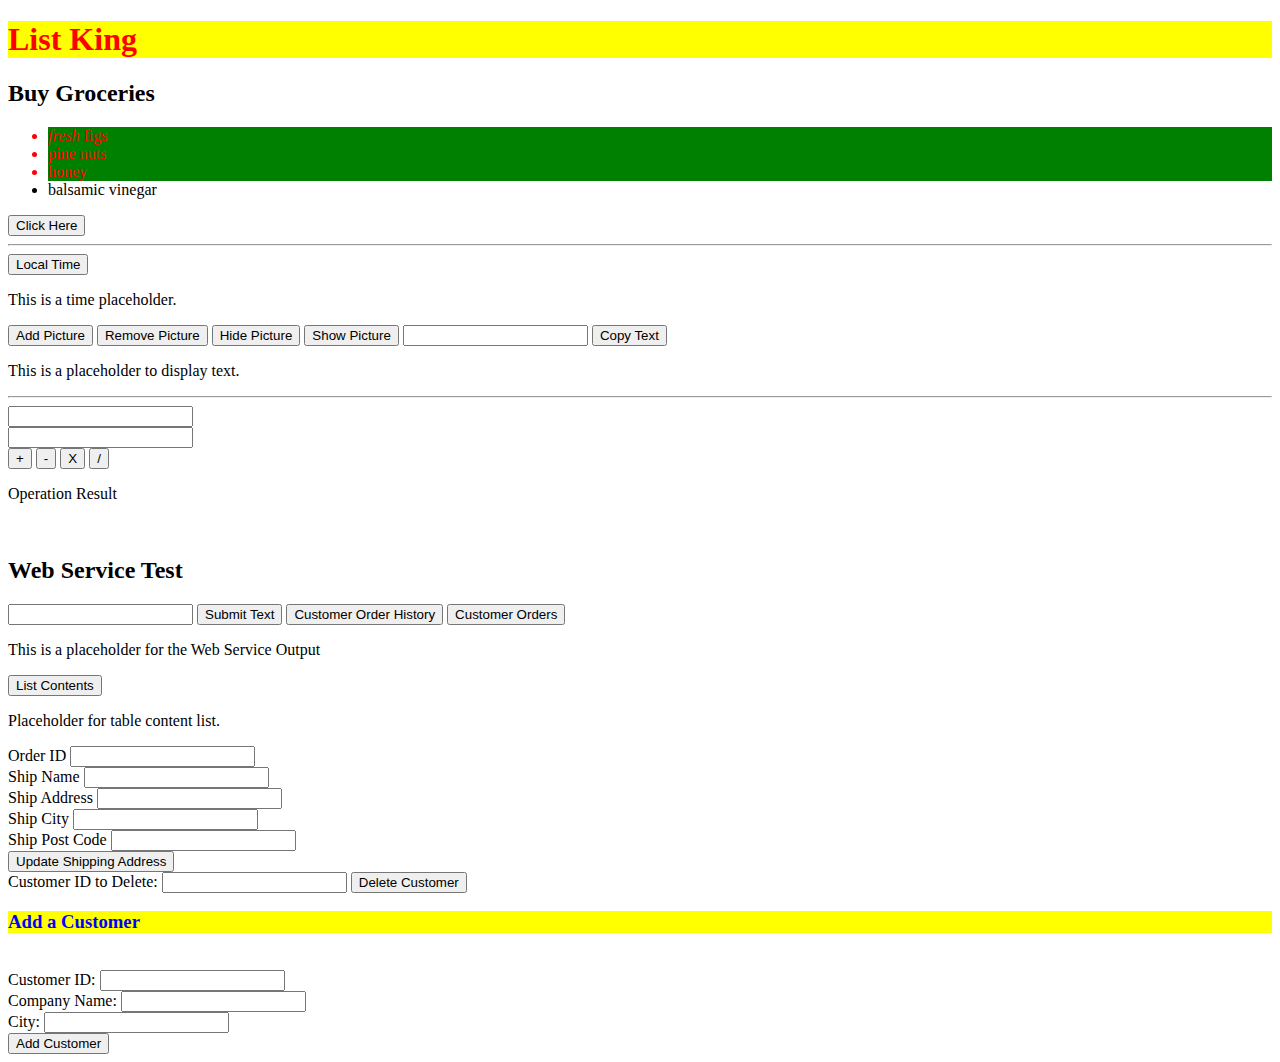
<file: index.html>
<!DOCTYPE html>

<html>
<head>
    <title>Test Page 2</title>
    <link rel="stylesheet" type="text/css" href="styles/teststyle.css" />
    <link rel="icon" type="image/png" href="favicon.png">
    <link rel="shortcut icon" href="favicon.png" />
    <script src="js/testscript2.js"></script>

</head>

<body onload="SayHello()">
 
<h1 id="header">List King</h1>
<h2>Buy Groceries</h2>

<ul>
    <li id-"one" class="hot"><em>fresh</em> figs</li>
    <li id-"two" class="hot">pine nuts</li>
    <li id="three" class="hot">honey</li>
    <li id-"four">balsamic vinegar</li>
</ul>

    
<button onclick="SayHello()">Click Here</button>
<hr>
<button onclick="DisplayTime()">Local Time</button>

<p id = "timeitem"> This is a time placeholder.</p>

<button onclick="AddPicture()">Add Picture</button>
<button onclick="RemovePicture()">Remove Picture</button>
<button onclick="HidePicture()">Hide Picture</button>
<button onclick="ShowPicture()">Show Picture</button>

<img id="picDisplay" height="25%" width="25%">
    

<input type= "text" id="testitem">
<button type="button" onclick="CopyText()">Copy Text</button>
    
<p id= "displayitem">This is a placeholder to display text.</p>
<hr>

<input type="number" id="item1">
<br>
<input type="number" id="item2">
<br>
<button onclick="Add()">+</button>
<button onclick="Subtract()">-</button>
<button onclick="Multiply()">X</button>
<button onclick="Divide()">/</button>
<br>
<p id="result">Operation Result</p>
<br>
    <h2>Web Service Test</h2>
    
<input type="text" id="submission">
    <button onclick="Execute()" id="Submit">Submit Text</button>
    <button onclick="History()" id="CustOrders">Customer Order History</button>
    <button onclick="Orders()" id="orders">Customer Orders</button>
    <br>
        <p id="demo">This is a placeholder for the Web Service Output</p>
        
<button onclick="List()" id="list">List Contents</button>
<br>
<p id="listContents">Placeholder for table content list.</p>

<label>Order ID</label> <input type="number" id="orderID"><br>
<label>Ship Name</label> <input type="text" id="shipName"><br>
<label>Ship Address</label> <input type="text" id="shipAddress"><br>
<label>Ship City</label> <input type="text" id="shipCity"><br>
<label>Ship Post Code</label> <input type="text" id="shipPostcode"><br>
<button onclick="AddressUpdate()" id="update">Update Shipping Address</button>
<br>
<label>Customer ID to Delete: </label><input type="text" id="deleteID">
<button onclick="DeleteCustomer()" id="CustDelete">Delete Customer</button>

<br>
<h3>Add a Customer</h3>
<br>
<label>Customer ID: </label><input type="text" id="customerID"><br>
<label>Company Name: </label><input type="text" id="companyName"><br>
<label>City: </label><input type="text" id="city"><br>
<button onclick="CreateCustomer()" id="CreateCust">Add Customer</button>


</body>
</html>
</file>
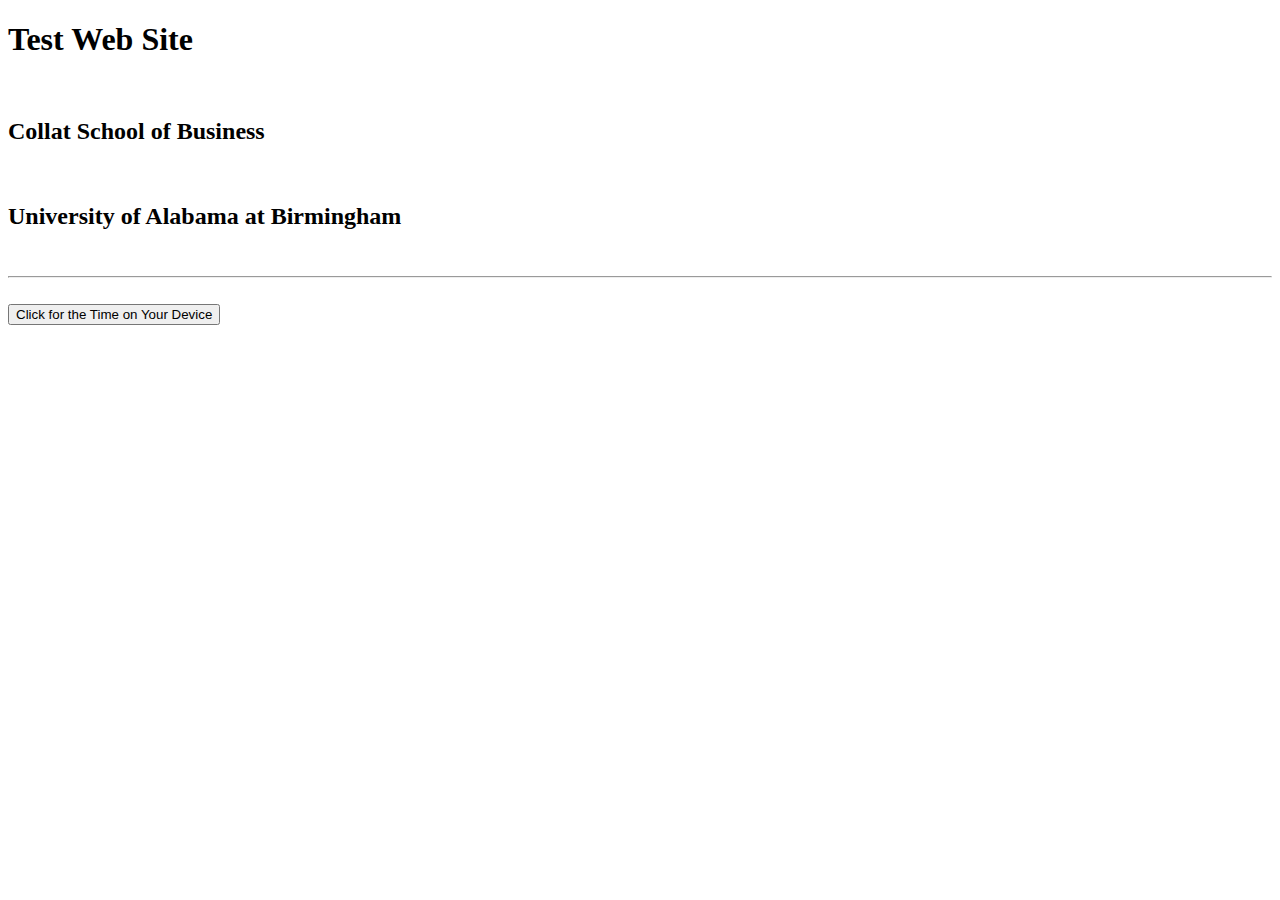
<file: default.html>
<!DOCTYPE html>

<html>
<head>
    <title>Information Systems Test Site</title>
    <script>
        function ClientTime()
        {
            now = new Date();
            document.getElementById("TimeDisplay").innerHTML = now.toString();
        }
    </script>
</head>

<body>
<h1 >Test Web Site</h1>
<br>
<h2>Collat School of Business</h2>
<br>
<h2>University of Alabama at Birmingham</h2>
<br>
<hr>
<br>
<button onclick="ClientTime()">Click for the Time on Your Device</button>
<p id="TimeDisplay"></p>


</body>
</html>
</file>
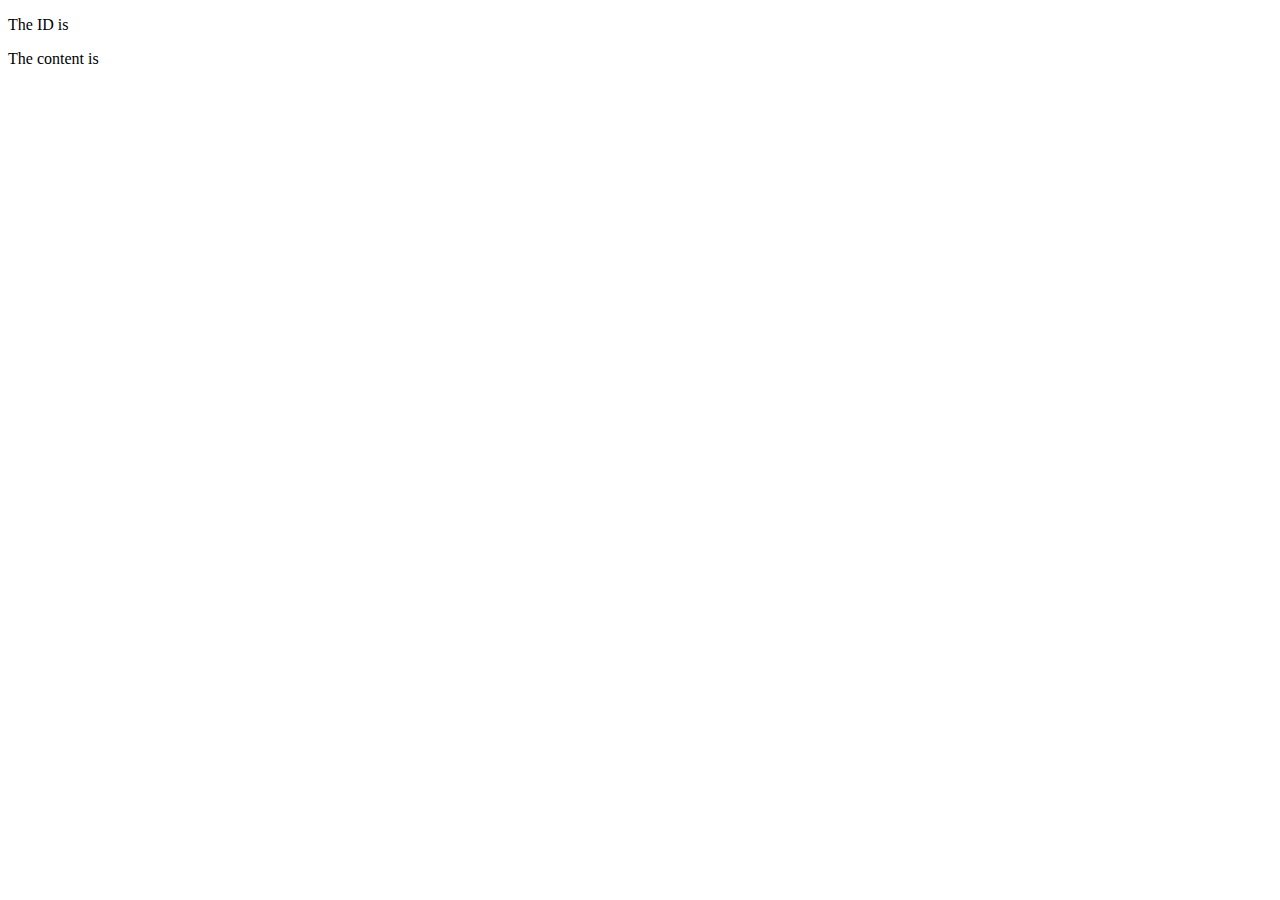
<file: index1.html>
<!DOCTYPE html>

<html>
<head>
    <title>Hello jQuery</title>
    <script src="https://ajax.googleapis.com/ajax/libs/jquery/1.10.2/jquery.min.js"></script>
    <script src="js/hello.js"></script>
</head>

<body>

<div>
    <p class="greeting-id">The ID is </p>
    <p class="greeting-content">The content is </p>
</div>

</body>
</html>
</file>
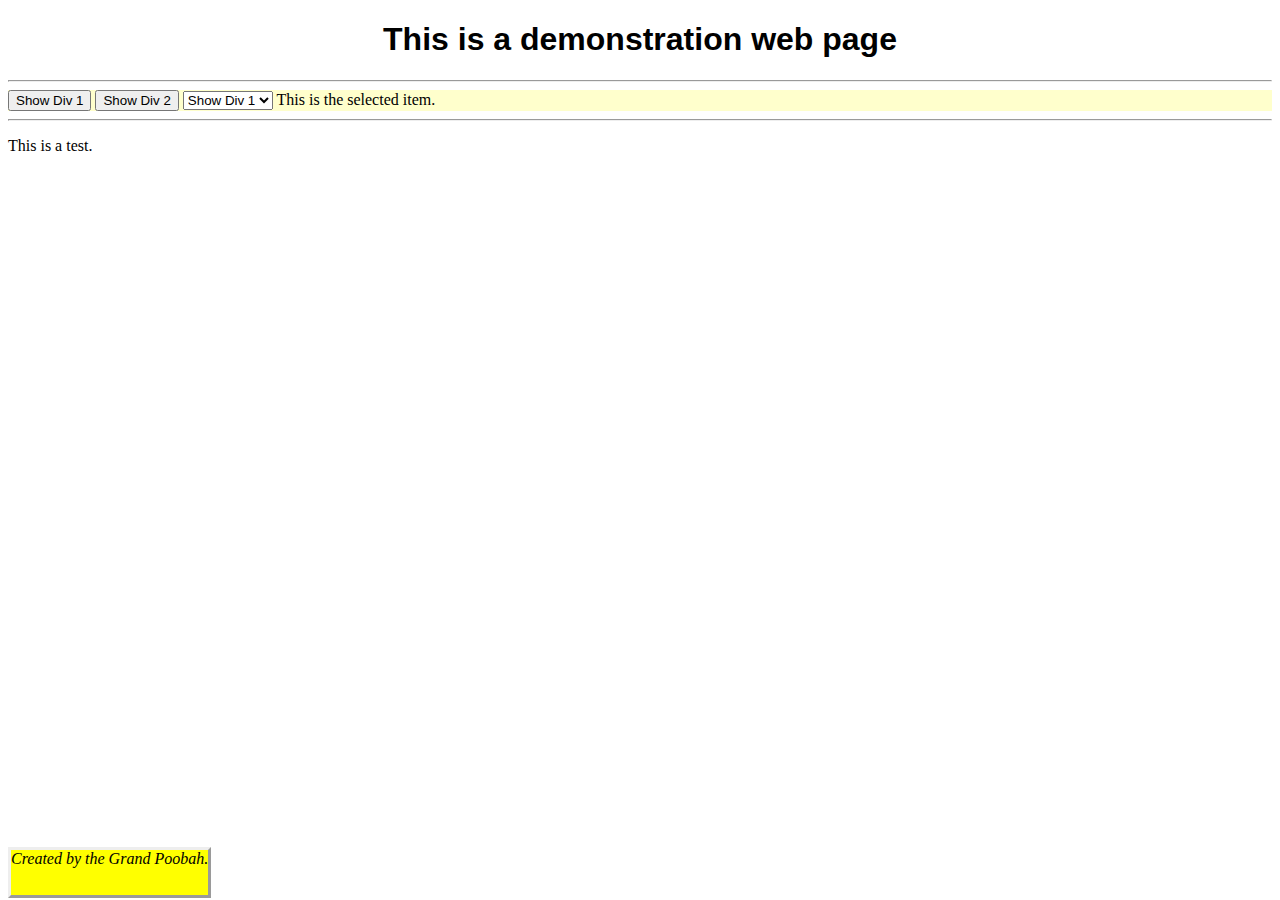
<file: index4.html>
<!DOCTYPE html>

<html>
<head>
    <title>Demonstration Web Page</title>
    <link rel="stylesheet" type="text/css" href="styles/DemoStyle.css" />
    <script>
        function ShowDiv1()
        {
            var clear = document.getElementById("Div1");
            clear.style.visibility = "visible";
            document.getElementById("Div2").style.visibility = "hidden";
        }
        
        function HideDiv1()
        {
            var clear = document.getElementById("Div1");
            clear.style.visibility = "hidden";
            document.getElementById("Div2").style.visibility = "visible";
        }
        function Init()
        {
            document.getElementById("Div1").style.visibility = "hidden";
            document.getElementById("Div2").style.visibility = "hidden";
        }
    function List()
        {
            var xmlhttp = new XMLHttpRequest();
            var url = "http://bus-pluto.ad.uab.edu/jsonwebservice/service1.svc/getAllCustomers";
             
            xmlhttp.onreadystatechange = function() {
                if (xmlhttp.readyState == 4 && xmlhttp.status == 200) {
                    var output = JSON.parse(xmlhttp.responseText);
                    GenerateOutput(output);
                }
            }
            xmlhttp.open("GET", url, true);
            xmlhttp.send();
            
            function GenerateOutput(result)
            {
            var display = "<table><tr><th>City</th><th>Company Name</th><th>Customer ID</th></tr>";
            var count = 0;
            for(count = 0; count < result.GetAllCustomersResult.length; count ++)
            {
                display += "<tr><td>" + result.GetAllCustomersResult[count].City + "</td><td>" + result.GetAllCustomersResult[count].CompanyName + "</td><td>" + result.GetAllCustomersResult[count].CustomerID + "</td></tr>";
            }
            display += "</table>";
            document.getElementById("listContents").innerHTML = display;
            }
        }
        function MenuSelection()
        {
            var selection = document.getElementById("menulist").value;
            document.getElementById("selected").innerHTML = selection;
            
            if (selection == "Show Div 1")
            {
                ShowDiv1();
            }
            else if (selection == "Show Div 2")
            {
                HideDiv1();
            }
        }
    </script>
</head>

<body onload="Init()">
    <header><h1>This is a demonstration web page</h1></header>
    <hr>
        <section id="menu">
            <button onclick="ShowDiv1()" id="div1show">Show Div 1</button>
            <button onclick="HideDiv1()" id="div1hide">Show Div 2</button>
            <select onchange="MenuSelection()" id="menulist">
                <option>Show Div 1</option>
                <option>Show Div 2</option>
            </select>
            <label id="selected"> This is the selected item.</label>
        </section>
        
        <hr>
        <section id="Div1" class="one">
          <h2>Demonstration Picture</h2>
          <img src="images/bluemarble.jpg">
        </section>
        <section id="Div2" class="two">
            <h2>Demonstration Content</h2>
            <p>This is the time for all good men to come to the aid of their country.</p>
            <br>
            <button onclick="List()" id="list">List Contents</button>
            <br>
            <p id="listContents">Placeholder for table content list.</p>

        </section>
    <p>This is a test.</p>
    <footer>Created by the Grand Poobah.</footer>
    
    



</body>
</html>
</file>
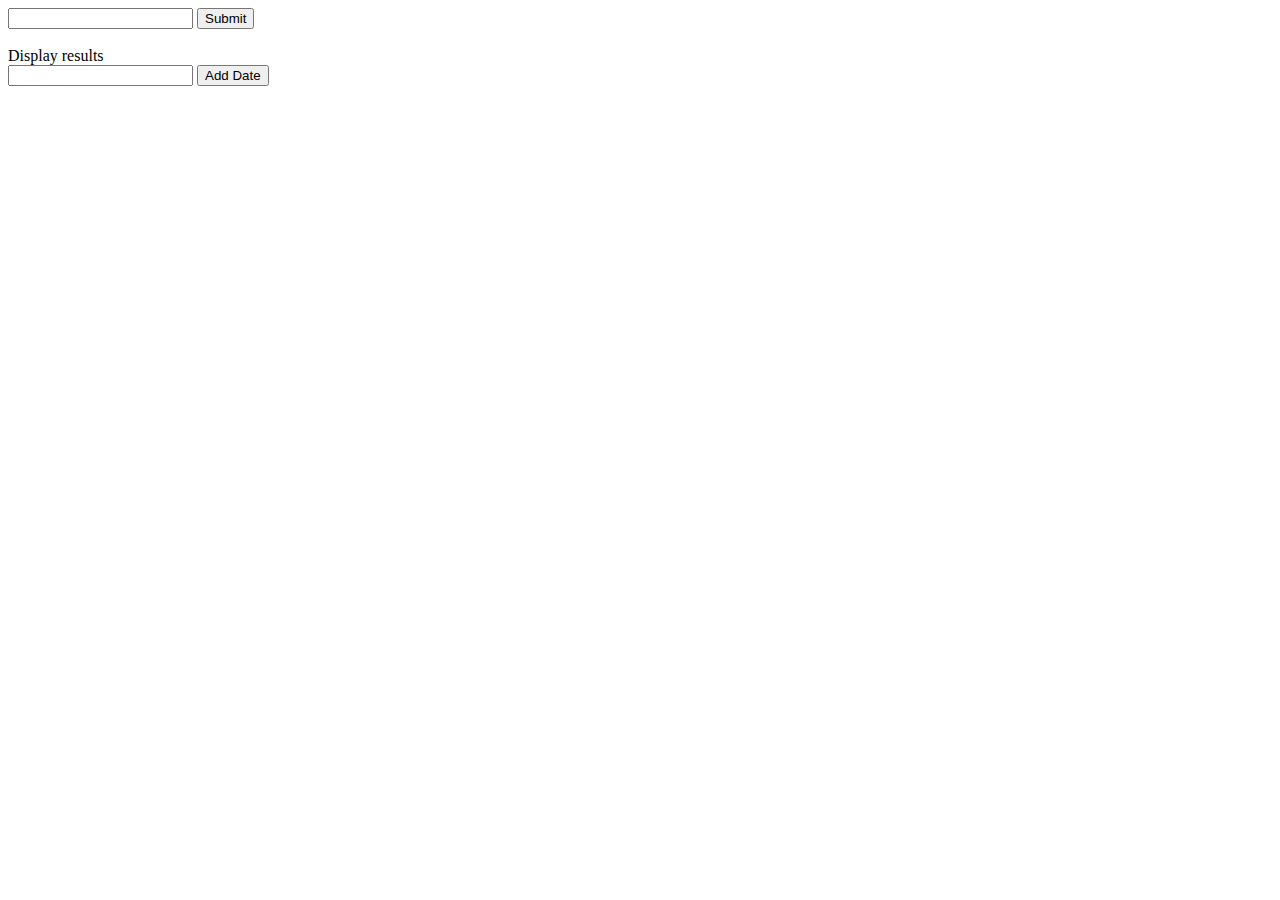
<file: indexold3.html>
<!DOCTYPE html>

<html>
<head>
    <title>Date Test Page</title>
    <script>
     function DateSelect()
     {
        var selecteddate = document.getElementById("selecteddate").value;
        document.getElementById("display").innerHTML = selecteddate;
     }
     function AddDate()
     {
        var now = new Date(document.getElementById("selecteddate").value);
        var interval = Number(document.getElementById("dayinterval").value);
        document.getElementById("display").innerHTML = now.toDateString(now.setDate(now.getDate() + interval +1));
     }
     function DaySelect()
     {
        document.getElementById("selecteddays").value = document.getElementById("dayinterval").value;
     }
    </script>
</head>

<body>
    <form>
        <input type="text" id="selecteddate" title="xx/xx/xxx Date" pattern="^(((0[1-9]|1[012])/(0[1-9]|1\d|2[0-8])|(0[13456789]|1[012])/(29|30)|(0[13578]|1[02])/31)/[2-9]\d{3}|02/29/(([2-9]\d)(0[48]|[2468][048]|[13579][26])|(([2468][048]|[3579][26])00)))$">
        <input type="submit" onclick="DateSelect()">
    </form>
    
    

    <br>
    <label id="display">Display results</label>
    <br>
    <input type="number" id="dayinterval">
    <button onclick="AddDate()">Add Date</button>

</body>
</html>
</file>
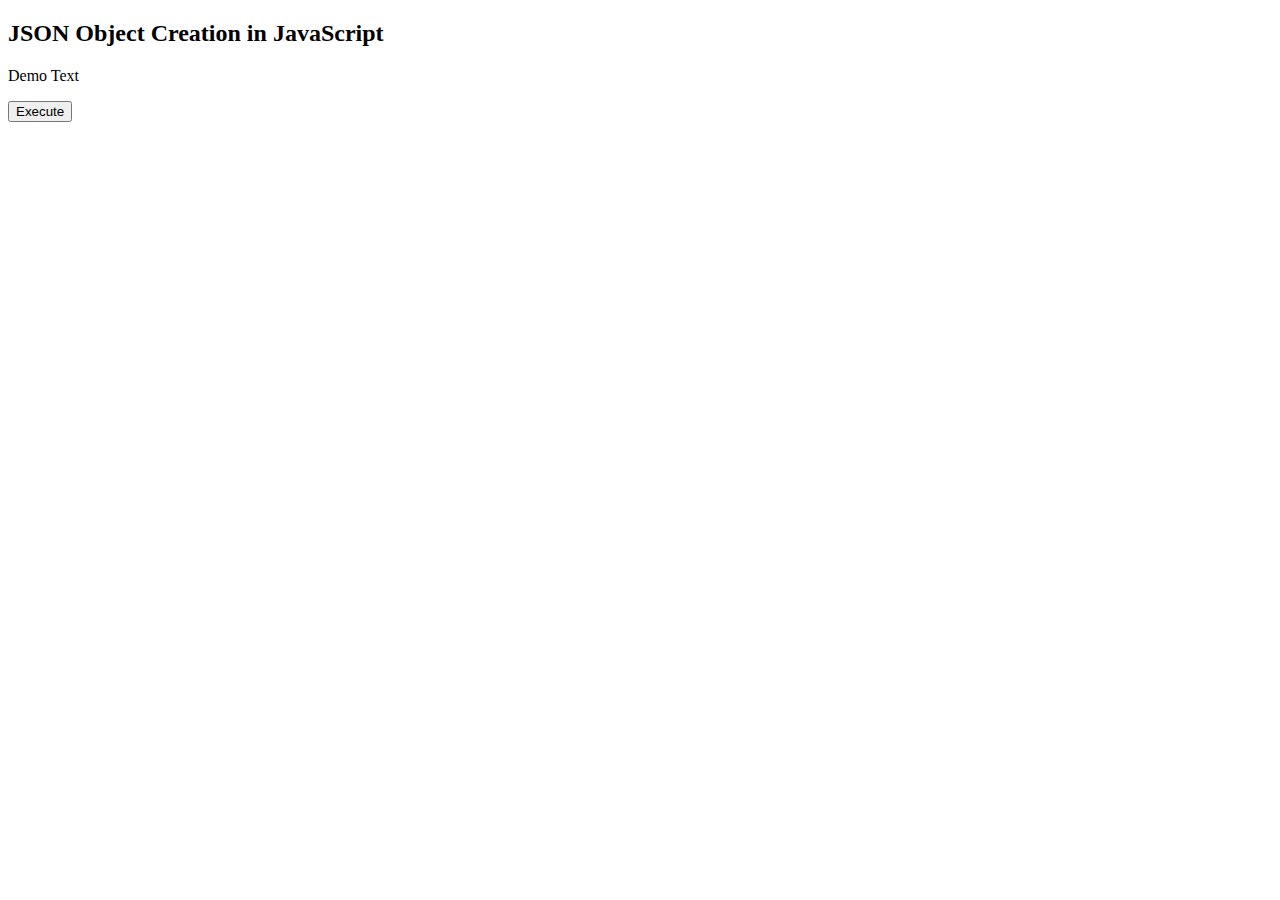
<file: JOSNTest.html>
<!DOCTYPE html>

<html>
<head>
    <title>JSON Test Page</title>
    <script>
        function Execute()
        {
            var xmlhttp = new XMLHttpRequest();
            var url = "http://138.26.83.181/jsonwebservice/service1.svc/getdata/13";
            
            xmlhttp.onreadystatechange = function() {
                if (xmlhttp.readyState == 4 && xmlhttp.status == 200) {
                    var output = JSON.parse(xmlhttp.responseText);
                    document.getElementById("demo").innerHTML = output.GetDataResult;
                }
            }
            xmlhttp.open("GET", url, true);
            xmlhttp.send();
            
          
        }
        
    </script>
</head>

<body>
    
    <h2>JSON Object Creation in JavaScript</h2>
    
    <p id="demo">Demo Text</p>
    
   <button onclick="Execute()">Execute</button> 



</body>
</html>
</file>
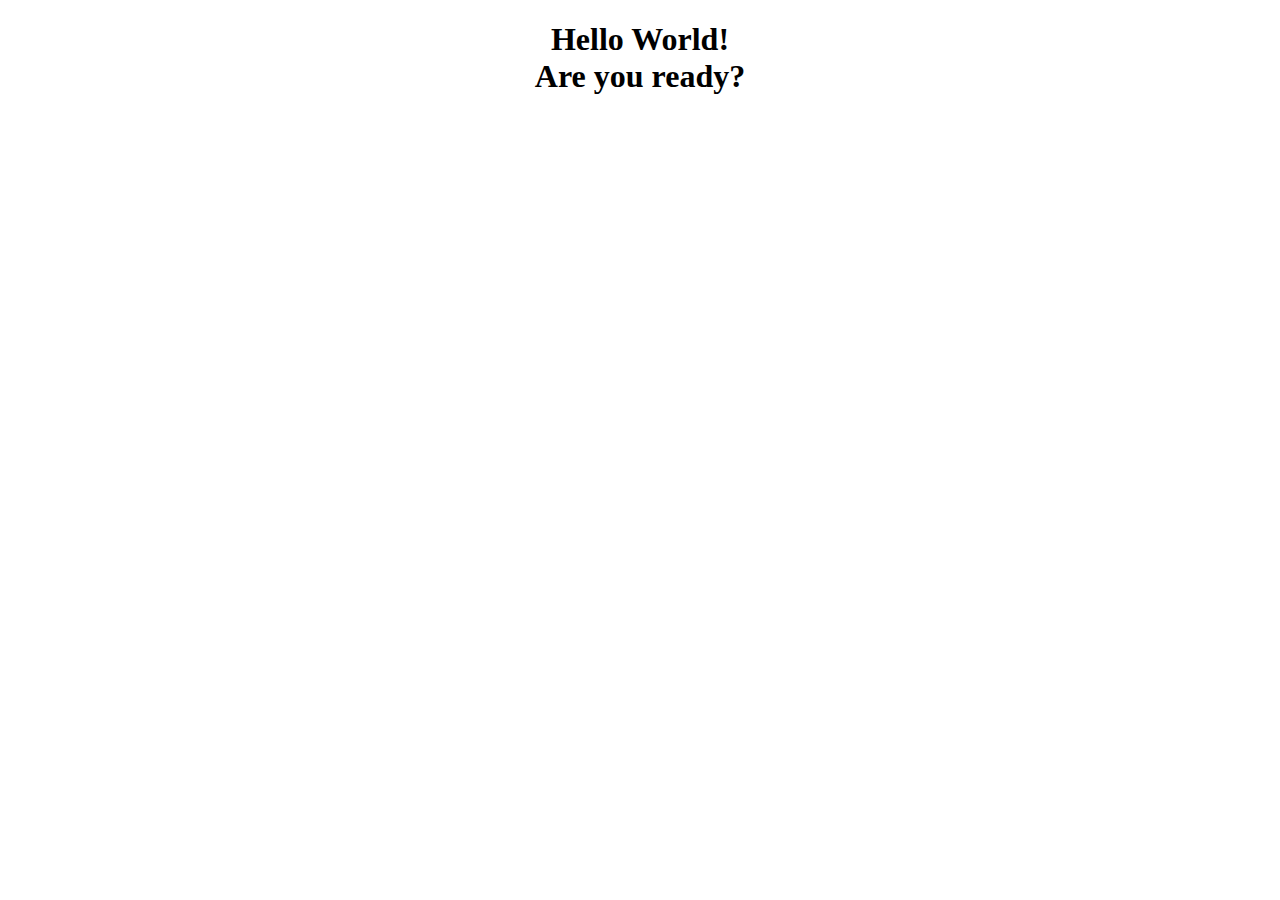
<file: jqueryeample.html>
<!DOCTYPE html>

<html>
<head>
    <title>Hello World!</title>
    <script src="http://ajax.googleapis.com/ajax/libs/jquery/2.1.1/jquery.min.js" type="text/javascript">
        
    </script>
    
    <script type="text/javascript">
        $(document).ready(function()
                          { console.log("Yes, I am ready!");
                          });
    </script>
</head>

<body>
    <h1 style="text-align: center">Hello World! <br/>Are you ready?</h1>


</body>
</html>
</file>
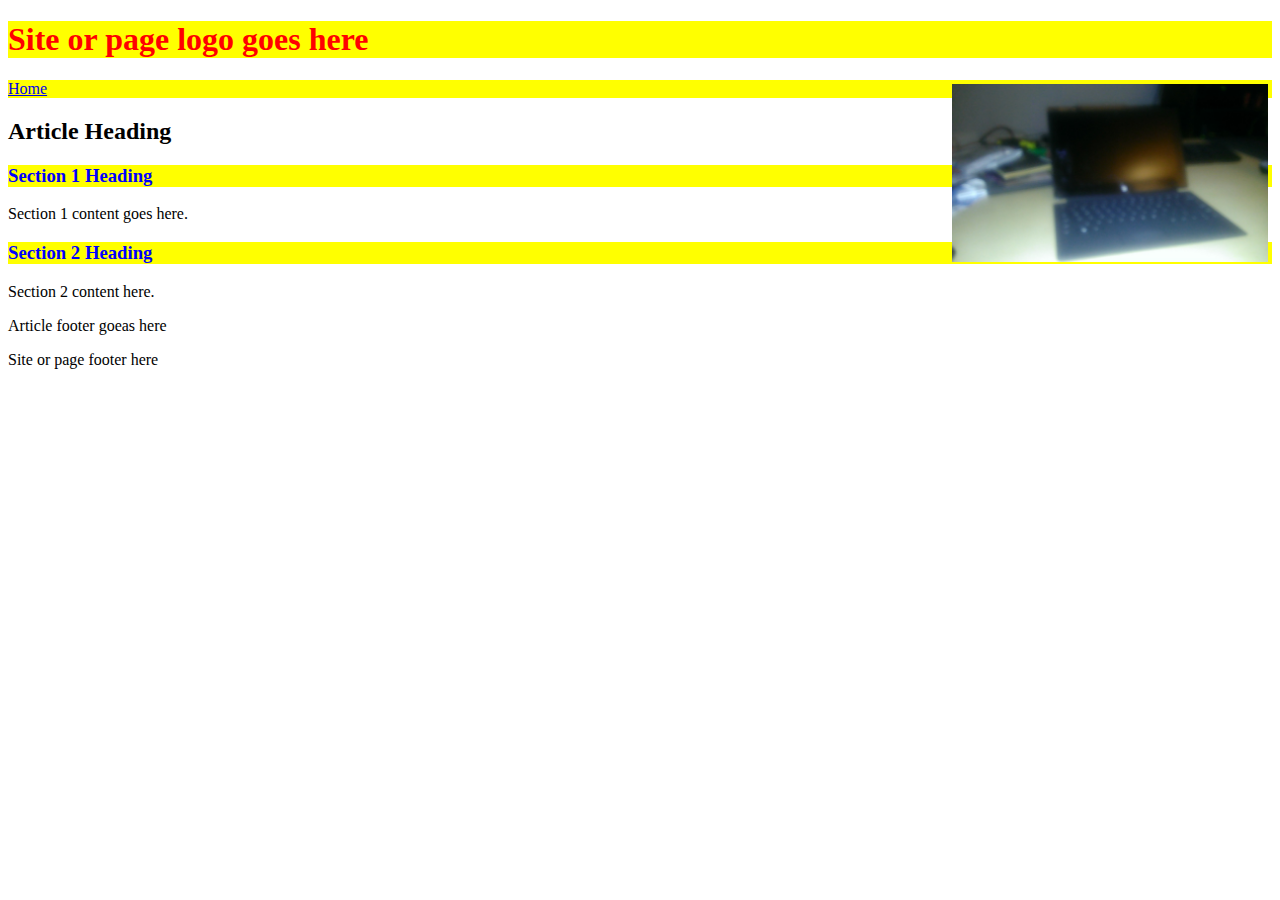
<file: Semantic_Test.html>
<!DOCTYPE html>

<html>
<head>
    <title>Semantic Example</title>
    <link rel="stylesheet" type="text/css" href="styles/teststyle.css" />
</head>

<body>
    <header>
        <h1>Site or page logo goes here</h1>
        <img src="images/sample.jpg" height="25%" width="25%">
    </header>

    <nav>
       <a href="index.html">Home</a>
    </nav>

    <article>
        <header>
            <h2>Article Heading</h2>
        </header>
    
    
    <section>
        <header>
            <h3>Section 1 Heading</h3>
        </header>
        <p>Section 1 content goes here.</p>
    </section>
    <section>
        <header>
            <h3>Section 2 Heading</h3>
        </header>
        <p>Section 2 content here.</p>
    </section>
    <footer>
        <p>Article footer goeas here</p>
    </footer>
</article>
    <footer>
        Site or page footer here
    </footer>
</body>
</html>
</file>
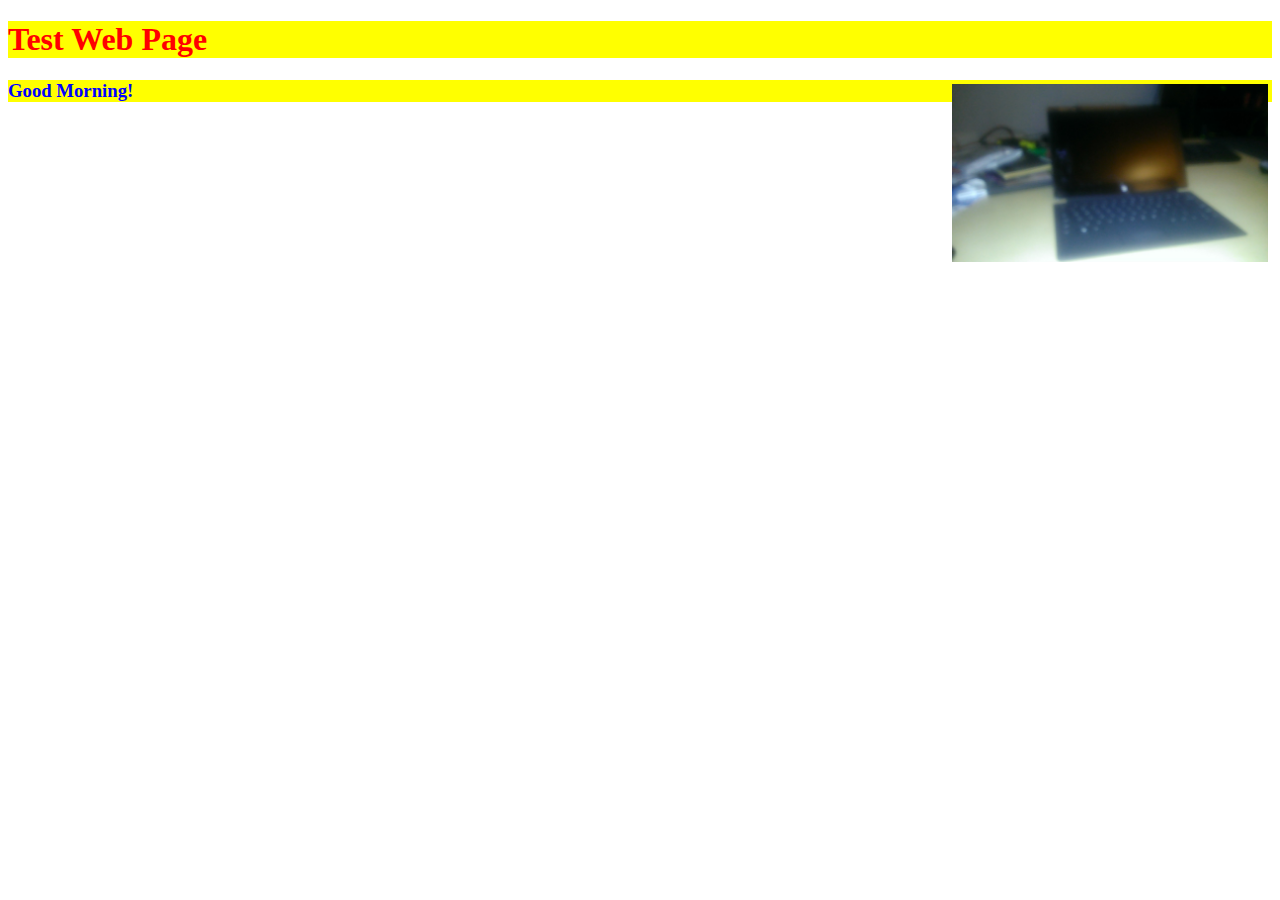
<file: TestPage.html>
<!DOCTYPE html>

<html>
<head>
    <title>HTML Test Page</title>
    <link rel="stylesheet" type="text/css" href="styles/teststyle.css" />
</head>

<body>
    <h1>Test Web Page</h1>
    
    <img src="images/sample.jpg" height="25%" width="25%">

    <script src="js/testscript.js"></script>
    
    

</body>
</html>
</file>
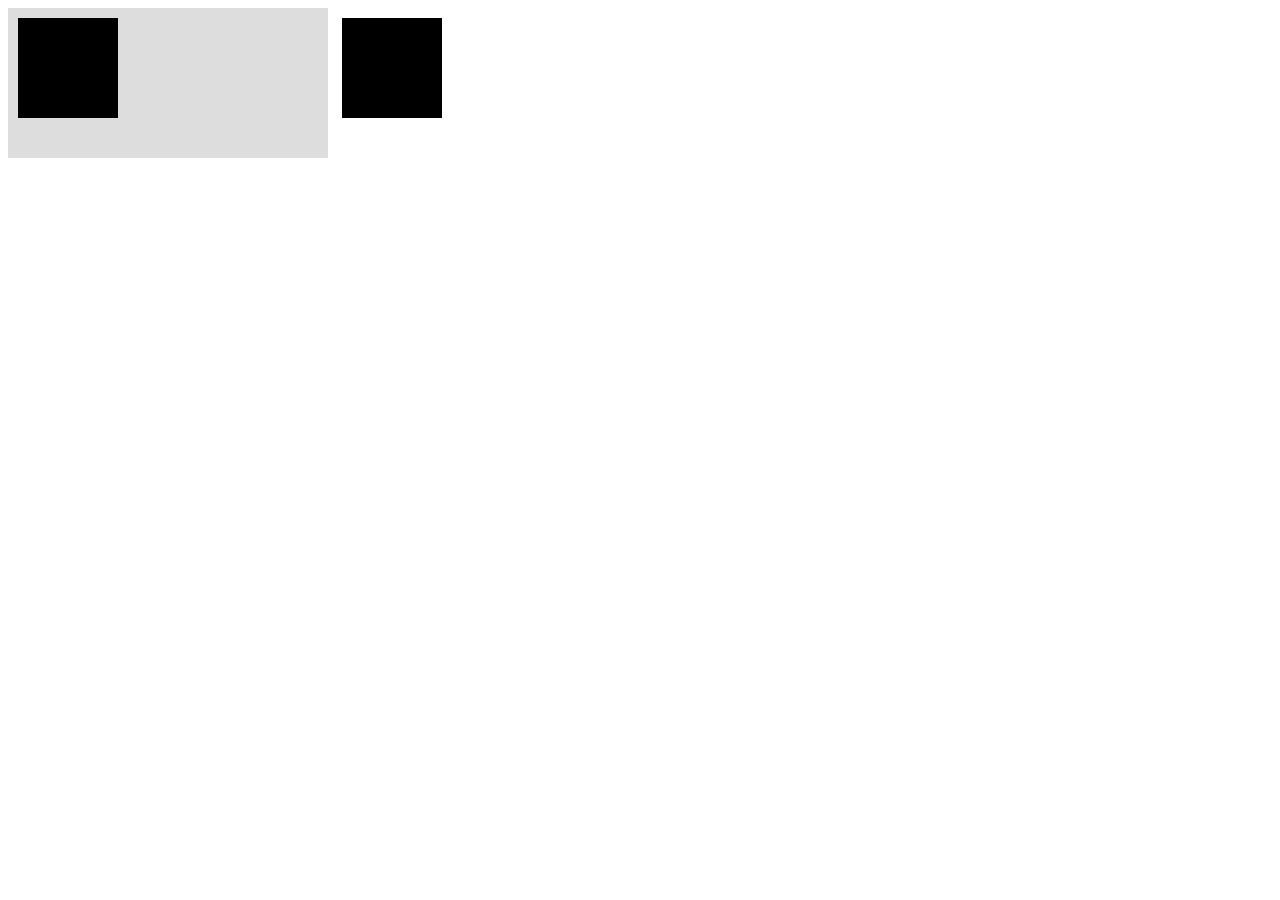
<file: todataurl.html>
<!DOCTYPE html>

<html>
<head>
    <title>toDataURl() Example</title>
</head>

<body>
    <canvas id='example' width='320' heig='240'>
        <h1>HTML5 Canvas</h1>
        This web page uses the HTML5 canvaas element, which is available
        on most modern browsers.  If you wish to view this page at its
        best please upgrade your browser to the most recent version.
    </canvas>
    
    <img id='image' />
    
    <script>
        canvas = document.getElementById('example');
        canvas.style.background = '#ddd';
        
        context = canvas.getContext('2d');
        context.fillRect(10,10,100,100);
        
        image = document.getElementById('image');
        image.src = canvas.toDataURL();
    </script>

</body>
</html>
</file>
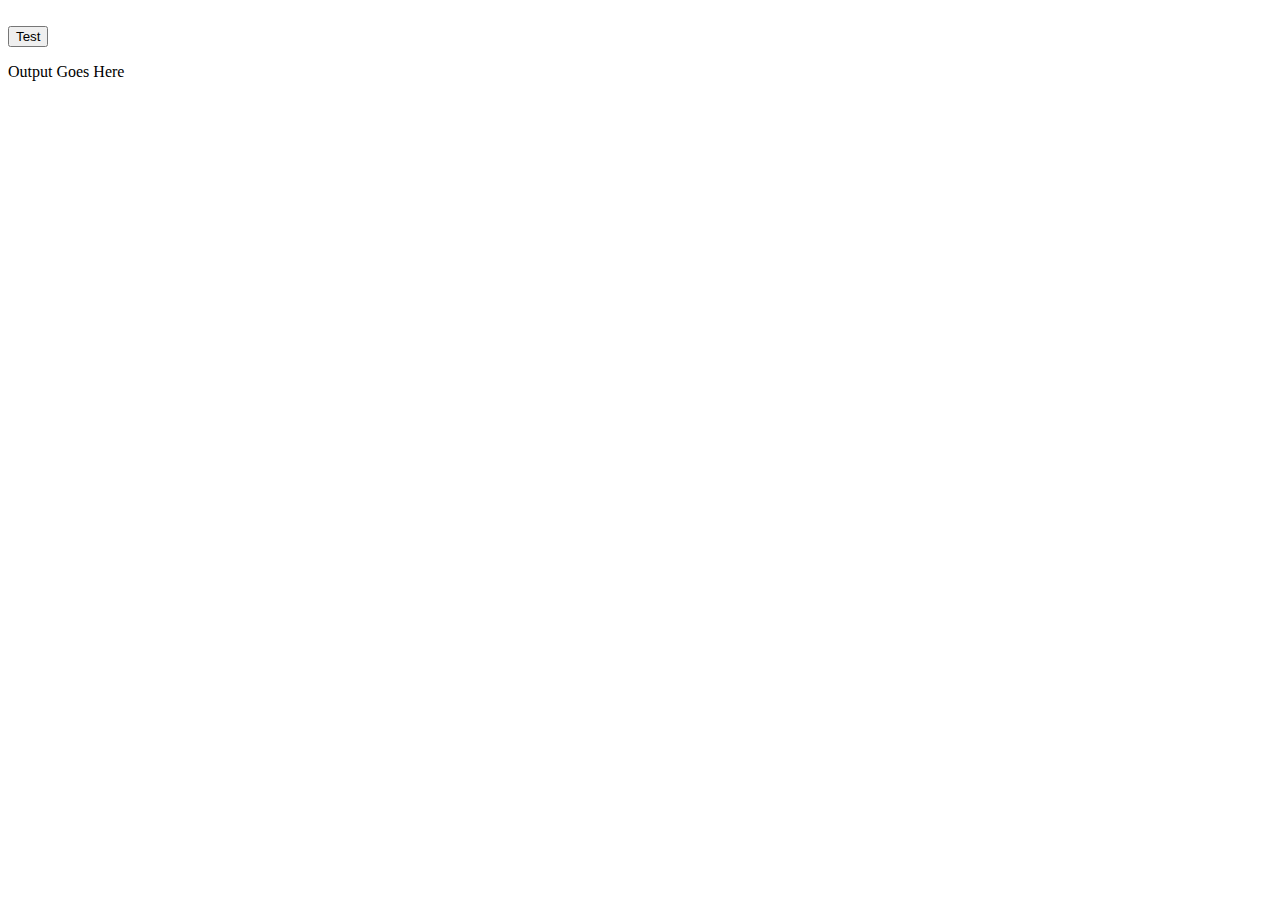
<file: WebServiceTest.html>
<!DOCTYPE html>

<html>
<head>
    <title>Web Service Test</title>
    
    <script type="text/javascript" language="javascript">
        var myReq = new XMLHttpRequest();
        
        function Test()
        {
            if (window.XMLHttpRequest)
            {
                //var url = "http://localhost:8733/Design_Time_Addresses/WcfServiceLibrary1/Service1/mex?returnString=";
                //url += "Stuff";
                myReq.onreadystatechange = CheckStatus2();
                myReq.open("GET", "http://localhost:8733/Design_Time_Addresses/WcfServiceLibrary1/Service1/mex?returnString=Stuff", true);
            }
        }
        
        function CheckStatus2()
        {
            if (myReq.readyState == 1)
            {
                var Display = document.getElementById("output");
                Display.innerHTML = myReq.statusText;
            }
        }
    </script>
</head>

<body>
<br>
<button id=Test onclick="Test()">Test</button>
<br>
<p id="output">Output Goes Here</p>


</body>
</html>
</file>
<file: styles/teststyle.css>
h1 { color: red; background-color: yellow; font-family: 'Comic Sans MS';}

h3 {color: blue; background-color: yellow; font-family:  ' Comic Sans MS';}

nav {color: blue; background-color: yellow; font-family: 'Comic Sans MS';}

table, th, td { border: 1px solid black; border-collapse: collapse;}

th, td {padding: 5px;}

img {padding: 3pt; float: right;}

.hot {color: red; background-color: green;}

.cool {color: white; background-color: red;}
</file>
<file: styles/DemoStyle.css>
section.one {background-color: blue; overflow: scroll; position: absolute; left: auto; height: 75%; width: auto;}

section.two {background-color: green; overflow: scroll; color: white; position: absolute; left: auto; height: 75%; width: auto; }

img {padding: 5pt; float: right; height: 100px; width: 125px }

footer {background-color: yellow; font-style: italic; border-style: outset; text-align: center; position: absolute; bottom: 2px; height: 5%; width: auto;}

h1 {font-family: "Arial"; text-align: center; height: 10%; }

h2 {font-family: sans-serif; text-align: center; }

#menu {background-color: #FFFFCC; height: 10%;}
</file>
